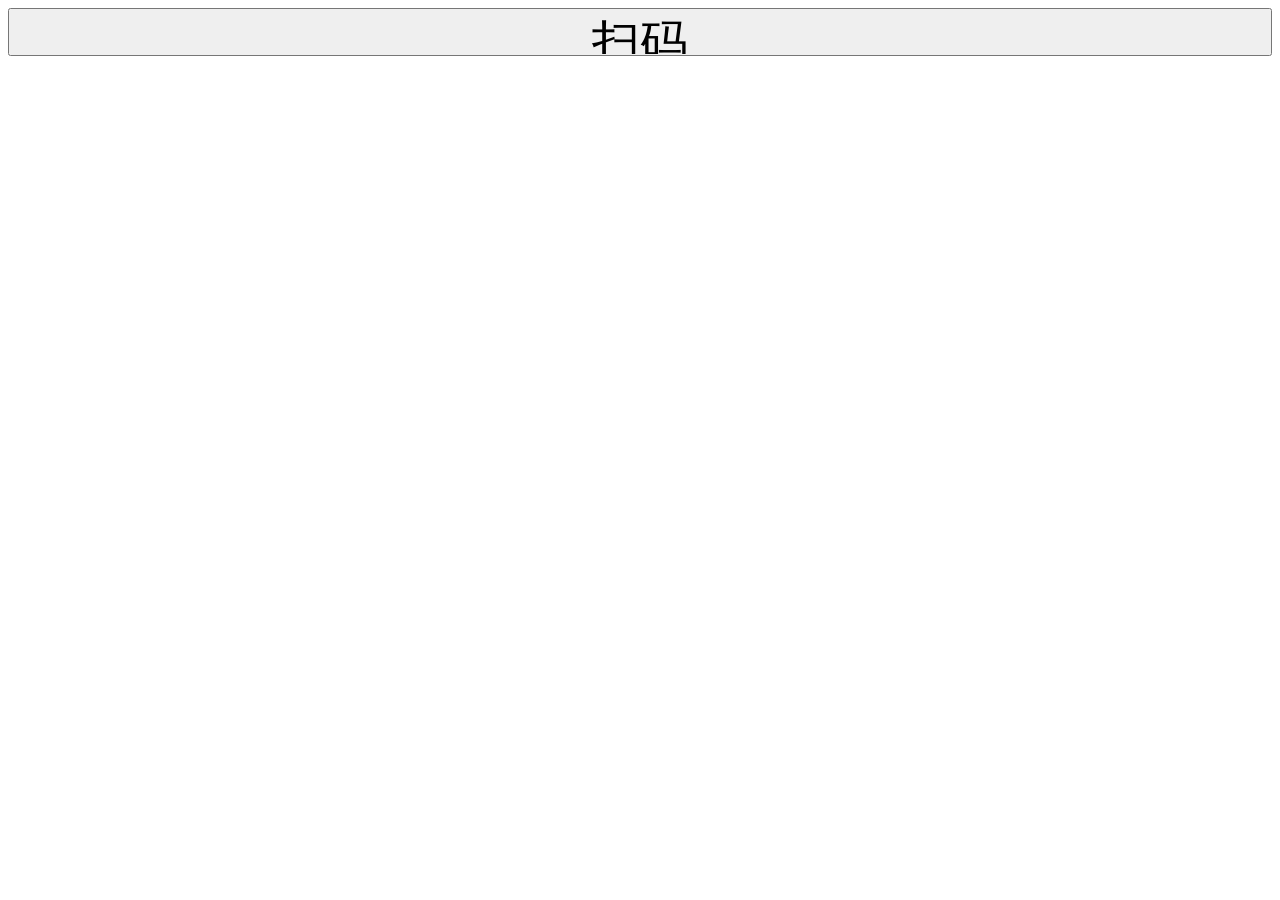
<file: index.html>
<!Doctype html>
<html>
	<head>
	<link rel="stylesheet" type="text/css" href="vaStyle.css">
	<meta charset="utf-8">
	<meta name=”viewport” content=”initial-scale=1.0, minimum-scale=1.0, maximum-scale=1.0, user-scalable=no”/>
		<title></title>
	</head>
	<body>
	<input type="button" id="scanQRCode" value="扫码"/>
		<script src=" https://res.wx.qq.com/open/js/jweixin-1.0.0.js"></script>
		<script src="./validate.js"></script>
	</body>
</html>
</file>
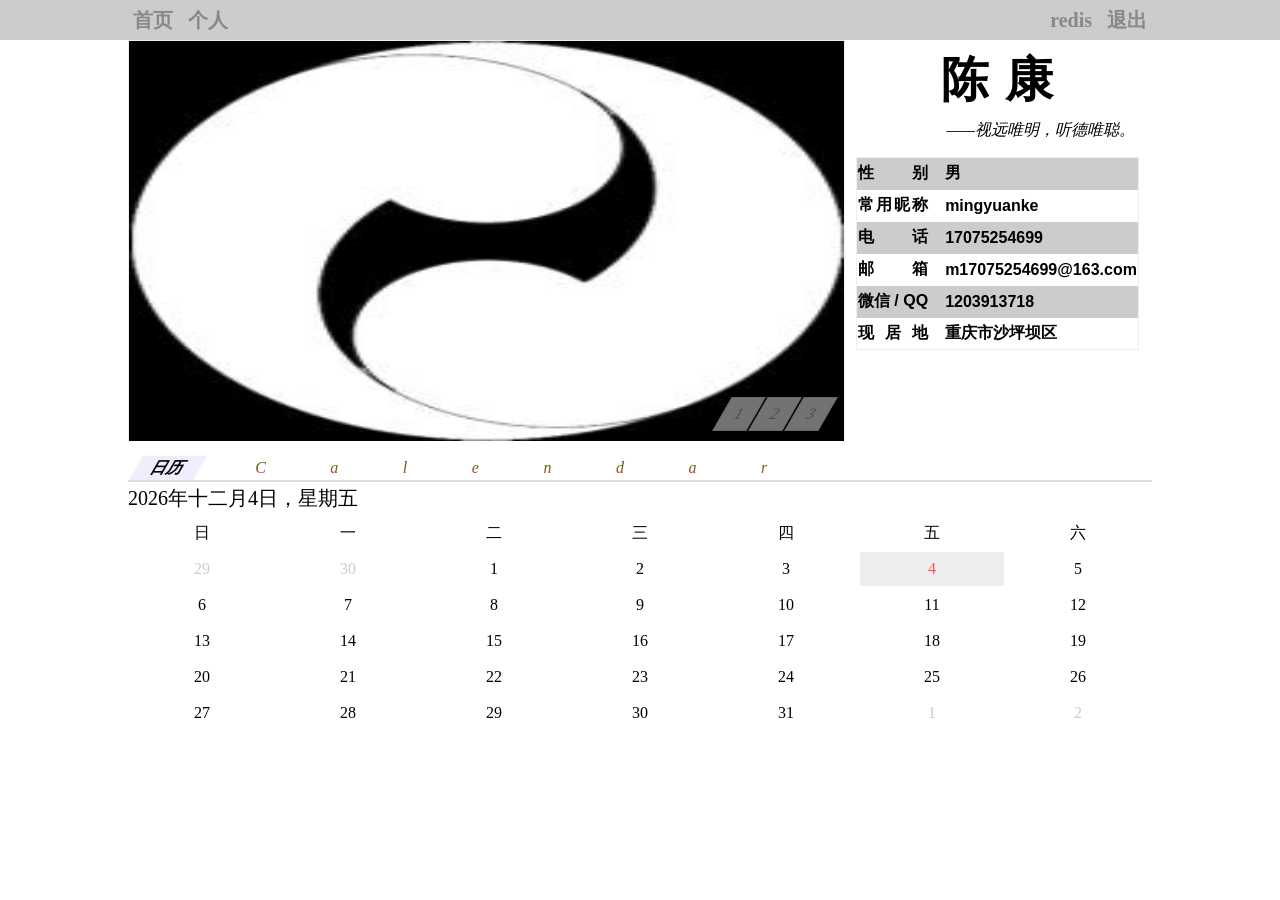
<file: index1.html>
<!DOCTYPE html>
<html>

<head>
    <meta charset="utf-8">
    <link rel="stylesheet" href="./Carousel.css">
    <link rel="stylesheet" href="./index.css">
    <title>图片轮播</title>
</head>

<body>
    <div class="nav">
        <div class="nav-contain">
            <ul class="nav-items">
                <li class="nav-item"><a href="#" class="nav-link">首页</a></li>
                <li class="nav-item"><a href="#" class="nav-link">个人</a></li>
            </ul>
            <ul class="nav-right">
                <li class="nav-item"><a href="#" class="nav-link">redis</a></li>
                <li class="nav-item"><a href="javascrit:void(0)" class="nav-link">退出</a></li>
            </ul>
        </div>
    </div>
    <div class="text-body">
        <div class="carousel-contain">
            <div class="carousel-indexs carousel-indexs-right">
                <a class="carousel-index" href="#1">1</a>
                <a class="carousel-index" href="#2">2</a>
                <a class="carousel-index" href="#3">3</a>
            </div>
            <div class="carousel-items">
                <div class="carosel-item" id="1"><img class="carousel-image" src="./img/test1.jpg" /></div>
                <div class="carosel-item" id="2"><img class="carousel-image" /></div>
                <div class="carosel-item" id="3"><img class="carousel-image" /></div>
            </div>
        </div>
        <div class="profile-info">
            <div class="info-name"><span>陈</span><span>康</span></div>
            <div class="info-tip"><cite>——视远唯明，听德唯聪。</cite></div>
            <table class="info-table">
                <toby>
                    <tr>
                        <td>性 别</td>
                        <td>男</td>
                    </tr>
                    <tr>
                        <td>常用昵称</td>
                        <td>mingyuanke</td>
                    </tr>
                    <tr>
                        <td>电话</td>
                        <td>17075254699</td>
                    </tr>
                    <tr>
                        <td>邮箱</td>
                        <td>m17075254699@163.com</td>
                    </tr>
                    <tr>
                        <td>微信 / QQ</td>
                        <td>1203913718</td>
                    </tr>
                    <tr>
                        <td>现居地</td>
                        <td>重庆市沙坪坝区</td>
                    </tr>
                </toby>
            </table>
        </div>
        <div class="text-time">
            <div class="text-calendar">
                <div class="calendar-alt">
                    <div class="calendar-des"><span>日历</span></div>
                    <div class="calendar-en">C a l e n d a r</div>
                </div>
                <div class="time-picker"></div>
            </div>
            <div class="time-tree">  
            </div>
        </div>
    </div>

    <script src="./index.js"></script>
</body>

</html>
</file>
<file: vaStyle.css>
input[type="button"]{
	display: block;
	width: 100%;
	height: 3rem;
	line-height: 3rem;
	text-align: center;
	font-size:3rem;
}
</file>
<file: Carousel.css>
.nav {
    top: 0px;
    left: 0px;
    width: 100%;
    height: 2em;
    font-size: 20px;
    font-weight: bold;
    background: -webkit-gradient(linear, center top, center bottom, from(#c3c3c3), to(#ccc));
    background: -webkit-linear-gradient(top, #c3c3c3, #ccc);
    background: -o-linear-gradient(top, #c3c3c3, #ccc);
    background: -moz-linear-gradient(top, #c3c3c3, #ccc);
    background: #ccc;
}

.nav-contain .nav-items {
    float: left;
    margin: 0;
    padding: 0;
}

.nav-right {
    float: right;
    margin: 0;
    padding: 0;
}

.nav-item {
    display: inline-block;
}

.nav-link {
    display: inline-block;
    line-height: 2em;
    text-decoration: none;
    padding: 0 0.25em;
    color: #888;
}

.nav-link:hover {
    color: #111;
    border-radius: 2px;
    background: #ccc;
    background: -webkit-gradient(linear, center top, center bottom, from(#c3c3c3), to(#999));
    background: -webkit-linear-gradient(top, #c3c3c3, #999);
    background: -o-linear-gradient(top, #c3c3c3, #999);
    background: -moz-linear-gradient(top, #c3c3c3, #999);
}

@media screen and (max-width: 1259px) {}

@media screen and (min-width: 1260px) {
    .nav-contain {
        margin: 0 10%;
    }
}
    .carousel-contain {
        position: relative;
        height: 400px;
        border: 1px solid #eee;
        box-sizing: border-box;
    }
    .carousel-indexs {
        opacity: 0.5;
    }
    .carousel-indexs:hover {
        opacity: 1;
    }
    .carousel-indexs-right {
        position: absolute;
        right: 1rem;
        bottom: 0.5rem;
    }
    .carousel-index {
        display: block;
        float: left;
        height: 2rem;
        width: 2rem;
        line-height: 2rem;
        border: 1px solid #ccc;
        text-align: center;
        margin-left: 2px;
        text-decoration: none;
        color: #989898;
        background: #e5e5e5;
        transform: skewX(-30deg);
    }
    .carousel-index:active {
        background: #333;
        color: #e5e5e5;
    }
    .carousel-index-active {
        background: #333;
        color: #e5e5e5;
    }
    .carousel-items {
        width: 100%;
        height: inherit;
        overflow: hidden;
    }
    .carosel-item {
        width: 100%;
        height: inherit;
    }
    .carousel-image {
        width: inherit;
        height: inherit;
    }
</file>
<file: index.css>
body, html, div {
    margin: 0;
    padding: 0;
}

.info-name {
    font-family: 'Gill Sans', 'Gill Sans MT', Calibri, 'Trebuchet MS', sans-serif;
    font-size: 48px;
    line-height: 5rem;
    text-align: center;
    font-weight: bold;
}

.profile-info {
    height: 400px;
}

.info-name span {
    margin: 0 0.5rem;
}

.info-table {
    font-family: 'Gill Sans', 'Gill Sans MT', Calibri, 'Trebuchet MS', sans-serif;
    font-weight: bold;
    margin: 0 auto;
    border-collapse: collapse;
    border: 1px solid #eee;
}

.info-tip {
    text-align: right;
    margin: 0 1rem 1rem 0;
}

.info-table tr td:nth-of-type(1) {
    text-align: justify;
    text-align-last: justify;
}

.info-table tr td:nth-of-type(2) {
    padding-left: 1rem;
}

.info-table tr {
    height: 2rem;
}

.info-table tr td {
    overflow: hidden;
}

.info-table tr:nth-of-type(odd) {
    background: #ccc;
}

@media screen and (max-width: 1259px) {
    .info-table {
        width: 90%;
    }
}

@media screen and (min-width: 1260px) {
    .text-body {
        margin: 0 10%;
    }
    .carousel-contain {
        float: left;
        width: 70%;
    }
    .profile-info {
        float: left;
        width: 30%;
        margin-left: -1px;
    }
}

.text-time {
    width: 100%;
}

@media screen and (min-width: 1550px) {
    .info-table tr td:nth-of-type(1) {
        padding: 0 1rem 0 2rem;
        width: 42%;
    }
    .info-table {
        width: 90%;
    }
    .text-time {
        width: 20%;
    }
}

.text-time {
    float: left;
    padding-top: 1rem;
}

.calendar-alt {
    border-bottom: 2px solid #ddd;
}

.calendar-des {
    display: inline-block;
    width: 4rem;
    background: #eef;
    line-height: 1.5rem;
    text-align: center;
    font-weight: bold;
    transform: skewX(-30deg);
    margin-left: 0.5rem;
}

.calendar-en {
    display: inline-block;
    width: 50%;
    margin-left: 5%;
    text-align: justify;
    text-align-last: justify;
    font-style: italic;
    background-image: -webkit-gradient(linear, 0 0, 0 bottom, from(rgba(0, 128, 0, 1)), to(rgba(255, 51, 51, 1)));
    -webkit-background-clip: text;
    -webkit-text-fill-color: transparent;
}

.time-picker-table {
    width: 100%;
}

.time-picker-table td {
    width: 14%;
    text-align: center;
    line-height: 2rem;
    border-radius: 2px;
    cursor: pointer;
}

.time-picker-table tbody td:hover {
    background: #ccc;
}

.time-picker-table .last-month, .time-picker-table .next-month {
    color: #ccc;
}

.time-picker-table .today {
    background: #eee;
    color: #f55;
}

.time-show {
    font-family: '微软雅黑';
    font-size: 20px;
    line-height: 2rem;
}
</file>
